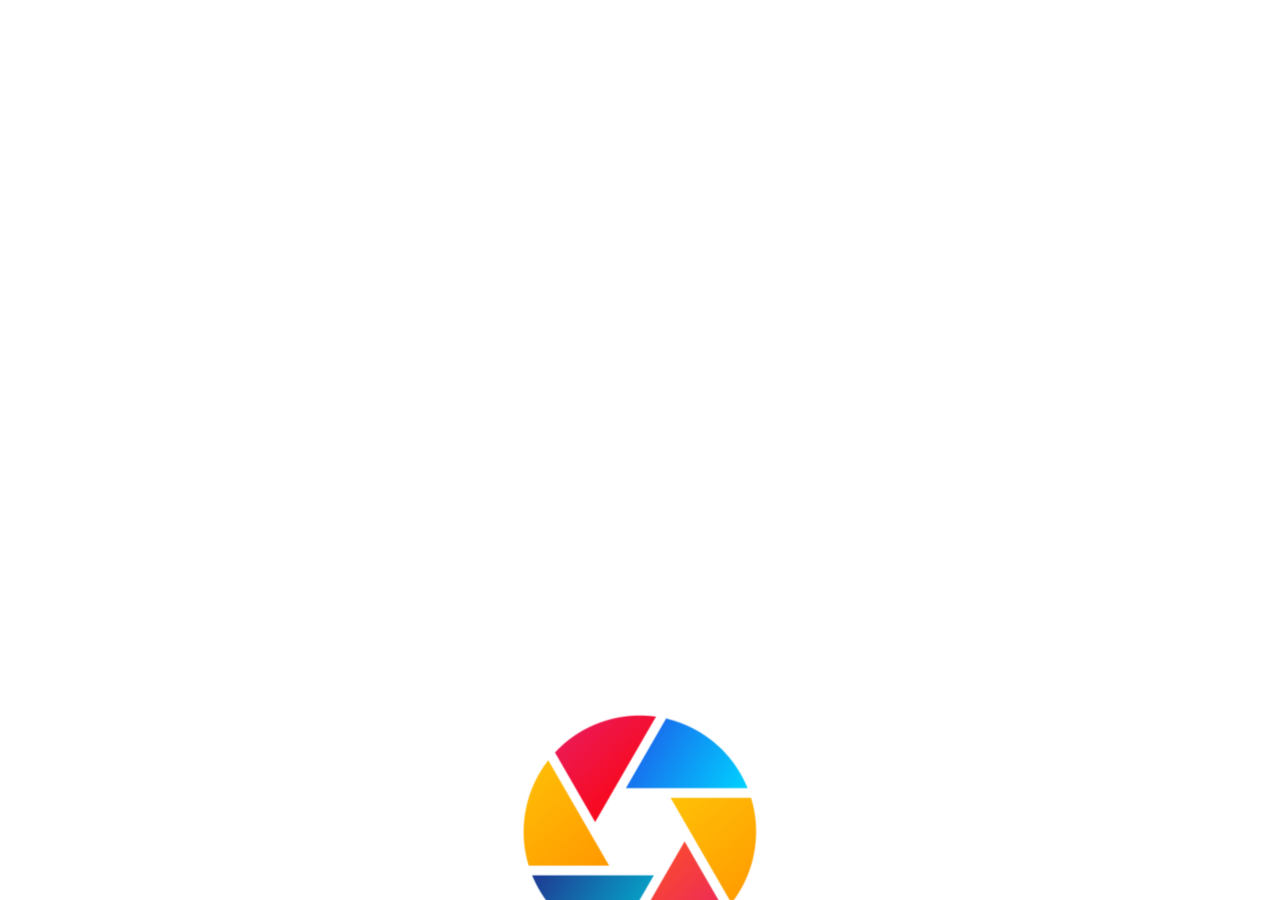
<file: index.html>
<!DOCTYPE html><html lang="en">
<head><meta charset="UTF-8"><meta http-equiv="X-UA-Compatible" content="IE=edge"><meta name="viewport" content="width=device-width, initial-scale=1.0,maximum-scale=1.0, minimum-scale=1.0"><meta name="description"content="Tiy live chat"><meta name="keyword"content="live chat"><meta name="author"content="live chat">
<meta name="robots" content="index, follow, max-image-preview:large, max-snippet:-1, max-video-preview:-1"><meta name="google-site-verification" content="google4529c80fe439d379.html"><link rel="stylesheet"href="main.css"><script src="main.js"></script><link rel="icon"href="image.png"sizes="192x192"><title>Live chat</title></head><body style="color:black;"><div id="signup-form" class="loginform-container">
<h3>To signup, make sure you enter a valid email and create password at least 10 characters long!</h3>
    
    <div id="login">
    <input type="email" id="email" placeholder="Email Address"required>
    <input type="password" id="password" placeholder="create Password"required>
    <button id="button"onclick="checkSignup()">Sign Up</button></div>
    
      <center><img src="Screenshot_20240106-144408.jpg"style="margin-bottom:80%; width:20%;height:10%;" alt=""></center>
  </div>

  <div id="login-form" class="loginform-container" style="display:none;">
    <h2>Login</h2>
    <div id="login"> 
        <div id="error"></div></br></br>
    <input type="email" id="login-email" placeholder="Email Address"required>
    <input type="password" id="login-password" placeholder="Password"required>
    <center><button id="button" onclick="checkLogin()">Login</button></center><div id="correct"></div></br></br><center><div id="correctbtn"></div></center>
    </div><center><img src="Screenshot_20240106-144408.jpg"style="margin-bottom:80%; width:20%;height:10%;" alt=""></center></div>

  <div class="loading-bar">
      
     
      <div style="background:white;height:100%;width:100%;left:0%; position:fixed;top:0%;"><center><img src="image.png"style="text-align:center;align-items: center;justify-content: center;width:20%;height:10%; margin-top:55%;" alt=""></center>
      
      <center>
          
            <img src="Screenshot_20240106-144408.jpg"style="margin-top:60%; width:20%;height:10%;" alt="">
          
      </center>
      
      </div>
      
    <div class="dot blue"></div>
    <div class="small green"></div>
    <div class="point yellow"></div>
    <div class="little red"></div>
    <div class="yen blue"></div>
  </div>
  
  
<script>
    setTimeout(() => {
  document.querySelector('.loading-bar').style.display = 'none';
}, 10000);   
    
</script>
</file>
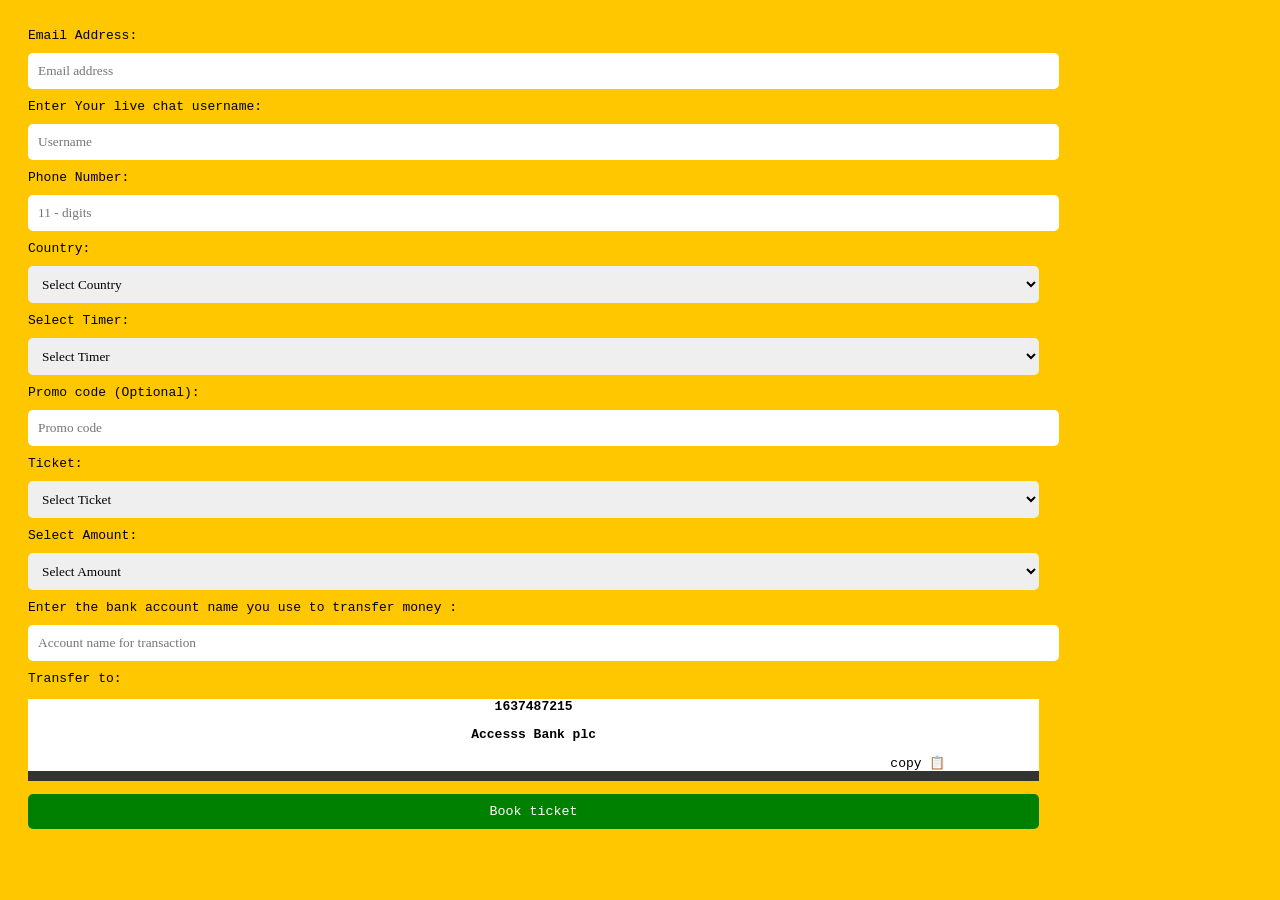
<file: freemode.html>
<!DOCTYPE html><html lang="en-US"><head><meta ="UTF-8"><meta http-equiv="X-UA-Compatible" content="IE=edge"><meta name="viewport" content="width=device-width, initial-scale=1.0,maximum-scale=1.0, minimum-scale=1.0"><meta name="description"content="Cheap data free mode"><meta name="keyword"content="Live chat free mode"><meta name="author"content="free mode">
<meta name="robots" content="index, follow, max-image-preview:large, max-snippet:-1, max-video-preview:-1"><meta name="google-site-verification" content="google4529c80fe439d379.html"><title>Free mode data</title><link rel="stylesheet"href="free.css"><script src="main.js"></script><link rel="icon"href="image.png"sizes="192x192">
</head><body id="body">
       
    <div class="popup">
  <form id="myForm">
    <label for="email">Email Address:</label>
    <input type="email" id="email" name="email" placeholder="Email address"required><br>
    <label for="username">Enter Your live chat username:</label>
    <input type="text" id="username" name="username"placeholder="Username" required><br>
    
    <label for="phone">Phone Number:</label>
    <input type="tel" id="phone" name="phone" placeholder="11 - digits"required><br>
    <label for="country">Country:</label>
    <select id="country" name="country"required>
        <option value="">Select Country</option>
      <option value="Europe">Europe</option>
      <option value="Ghana">Ghana</option>
      <option value="Nigeria">Nigeria</option>
      <option value="Togo">Togo</option>
    </select><br>
    <label for="network">Select Timer:</label>
    <select id="network" name="network"required>
      <option value="">Select Timer</option> 
      <option value="first time">First time</option>
      <option value="User">User</option>
      
    </select><br>
    <label for="referral">Promo code (Optional):</label>
    <input type="text" id="referral" name="referral"placeholder="Promo code"><br>
    
    <label for="plan">Ticket:</label>
    <select id="plan" name="plan"required>
        <option value="">Select Ticket</option>
        <option value="flyer ticket">Flyer Ticket </option>
        <option value="Famous ">Famous on live chat</option>
        <option value="run ads">Run Advertisement (ads)</option>

    </select><br>
    
    <label for="amount">Select Amount:</label>
    <select id="amount" name="amount"required>
        <option value="">Select Amount</option>
      <option value="50">₦50  </option>
      <option value="100">₦100 </option>
      <option value="200">₦200 </option>
      <option value="500">₦500 </option>
      <option value="1000">₦1000 </option>
      <option value="5000">₦5000 </option>
    </select><br>
    <label for="whatsapp">Enter the bank account name you use to transfer money :</label>
    <input type="text" id="whatsapp" name="whatsapp"placeholder="Account name for transaction"required><br>
    <label for="copy">Transfer to:</label>
    
    <div class="text-container">
    <p id="text1"style="font-weight:bold;">1637487215</p>
    <p id="text2"style="font-weight:bold;"> Accesss Bank plc </p> 
    <p class="copy-icon" onclick="copyToClipboard()">copy 📋</p>
  </div>
    
    <p id="copyclipboard"></p>
    
    <input type="submit" value="Book ticket"style="background:green;color:white;font-family:monospace;">
    
    
    
  </form>
  
  
<p id="required"></p>

</body>
</html>


<script>
document.getElementById("myForm").addEventListener("submit", function(event) {
  event.preventDefault();

  const email = document.getElementById("email").value;
  const phone = document.getElementById("phone").value;
  const network = document.getElementById("network").value;
  const plan = document.getElementById("plan").value;
  const amount = document.getElementById("amount").value;
const country = document.getElementById("country").value;
  const whatsapp = document.getElementById("whatsapp").value;
  const referral = document.getElementById("referral").value;
  const username = document.getElementById("username").value;
  

  const validEmailDomains = ["@gmail.com", "@email.com", "@yahoo.com"];
  const isEmailValid = validEmailDomains.some(domain => email.endsWith(domain));

  // Phone number validation
  const isValidPhoneNumber = /^\d{11}$/.test(phone);

  if (isEmailValid && isValidPhoneNumber && (network || plan || amount || username || country || whatsapp || referral)) {
    const mailtoLink = `mailto: tycooninfinity@gmail.com?subject=Ticket&body=Email: ${email}
    \nPhone Number: ${phone}
    \nTimer:  ${network}    
    \nTicket: ${plan}
    \nAmount: ₦${amount}
     \nAccount Name: ${whatsapp}
     \nPromo code: ${referral}
     \nUsername: ${username}
     \nCountry: ${country}
     Note: After sending this details, please be active a message will be sent to your email now!`;

    window.location.href = mailtoLink;
    window.location.href="switchmode.html";
    document.getElementById('required').innerHTML="Be active, a message will be sent to your email now!";
    
    window.location.href="switchmode.html";
  
  } else {
    document.getElementById('required').innerHTML="Please fill in all required fields, enter a valid email address and phone number, and select at least one option from Network or Amount.";
  }
  
});
</script>
</file>
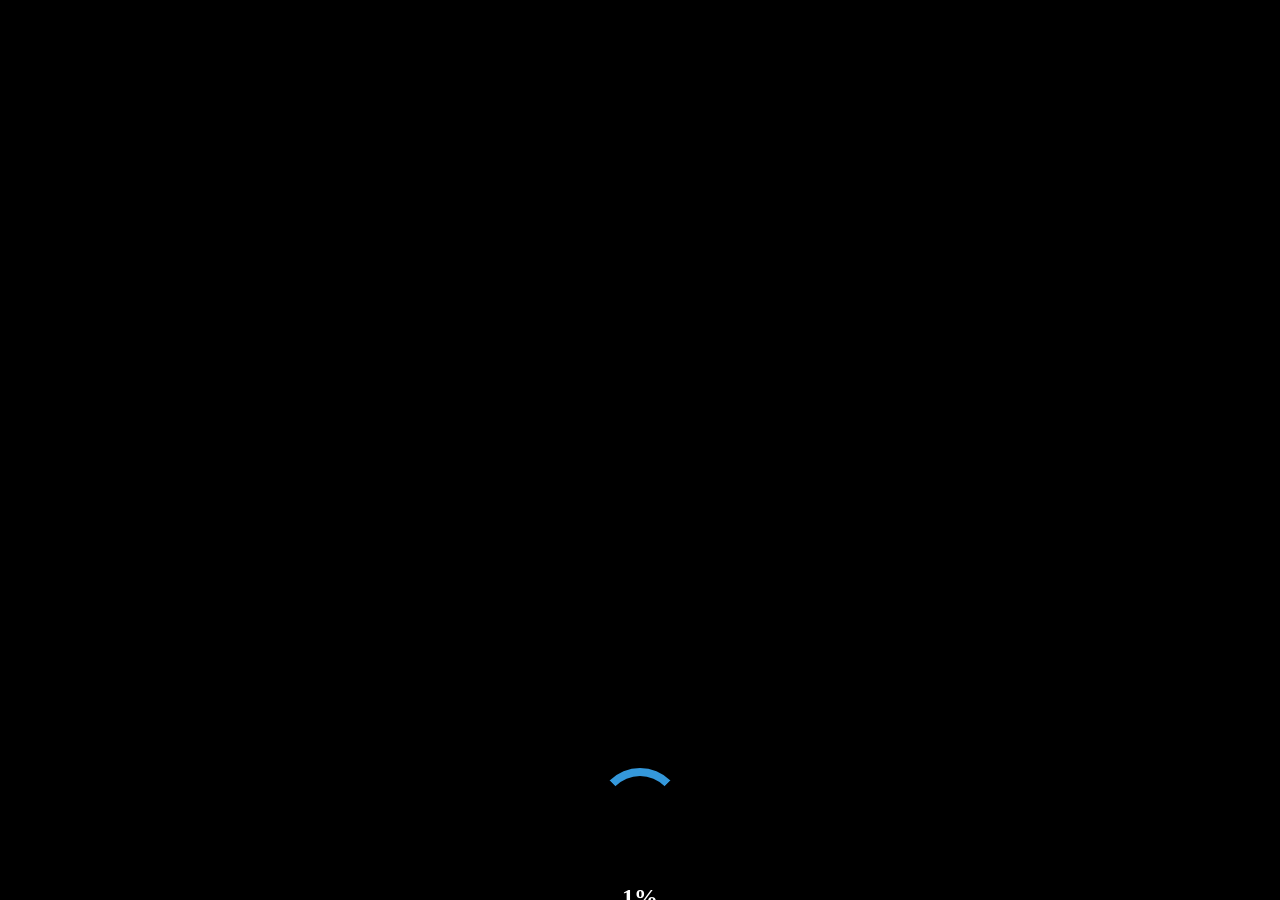
<file: main.html>
<!DOCTYPE html><html lang="en">
<head><meta charset="UTF-8"><meta http-equiv="X-UA-Compatible" content="IE=edge"><meta name="viewport" content="width=device-width, initial-scale=1.0,maximum-scale=1.0, minimum-scale=1.0"><meta name="description"content="Tiy live chat"><meta name="keyword"content="live chat"><meta name="author"content="live chat">
<meta name="robots" content="index, follow, max-image-preview:large, max-snippet:-1, max-video-preview:-1"><meta name="google-site-verification" content="google4529c80fe439d379.html"><link rel="stylesheet"href="main.css"><script src="main.js"></script><link rel="icon"href="image.png"sizes="192x192"><title>Live chat</title></head><body><iframe position="fixed"bottom="20%"width="300%"left="40px" height="100%"justify-content="center" align-items="center"frameborder="0" scrolling="no" marginheight="0" marginwidth="0" allowtransparency="true" src="https://livechat277.chatango.com"></iframe>










  <div id="widebox">
  
  <p id="pls"></p>
      
  <button id="increaseBtn">Withdraw</button>
  
  
  <div id="progress-bar-container">
    <div id="progress-bar"></div>
  </div>
  <p id="multiply-text">x </p>
  
  
  
  
</div>

   
<div id="input-container">
      <p id="decline"></p>
    <input type="text" id="number-input" placeholder="Enter ticket">
    <button id="submit-btn">Connect</button>
    

  </div>

    <button id="Bookticket"onclick="clickhere()">Book ticket</button>

  <script>
    document.getElementById('increaseBtn').addEventListener('click', function() {
      let currentAmount = localStorage.getItem('amount') ? parseInt(localStorage.getItem('amount')) : 0;
      currentAmount++;
      localStorage.setItem('amount', currentAmount);
      document.getElementById('currentAmount').innerText = currentAmount;
      document.getElementById('loadingBar').style.width = (currentAmount * 10) + '%';

      if (currentAmount >= 10) {
        document.getElementById('withdrawForm').style.display = 'block';
      }
    });
  </script>











<div class="loading-bar">
      
     
      <div style="background:white;height:100%;width:100%;left:0%; position:fixed;top:0%;"><center></center>
      
      
        <div class="loading-container">
      <div class="relation">
    <div class="loading-animation"></div>
    <div class="percentage">0%</div>
    <div class="loading-text">Please wait...</div>
  </div>
</div>
  
  
  
  
  

  
  


  
  
  






<script>
let currentPercentage = 0;
const percentageElement = document.querySelector('.percentage');

function updatePercentage() {
  currentPercentage += 1;
  if (currentPercentage <= 100) {
    percentageElement.textContent = `${currentPercentage}%`;
    checkPercentage(currentPercentage);
  } else {
    percentageElement.textContent = '100%';
    setTimeout(() => {
      document.querySelector('.loading-container').style.display = 'none';
      text.textContent="Loading complete";
    }, 10000);
  }
}


function checkPercentage(percentage) {
  if (percentage === 5) {
    // Display message for 15%
    document.querySelector('.loading-text').textContent = 'Ready to open!';
  } else if (percentage === 10) {
    // Display message for 30%
    document.querySelector('.loading-text').textContent = 'Looks like your network is poor';
  } else if (percentage === 15) {
    // Display message for 45%
    document.querySelector('.loading-text').textContent = 'Try moving your device away from that spot';
  } else if (percentage === 20) {
    // Display message for 60%
    document.querySelector('.loading-text').textContent = 'Turn on airplane mode and turn off';
  } else if (percentage === 25) {
    // Display message for 75%
    document.querySelector('.loading-text').textContent = 'Try checking your data balance';
  } else if (percentage === 30) {
    // Display message for 90%
    document.querySelector('.loading-text').textContent = 'Your connection is back';
  } else if (percentage === 35) {
    // Display message for 100%
    document.querySelector('.loading-text').textContent = 'Back online';
    } else if (percentage === 40) {
    // Display message for 30%
    document.querySelector('.loading-text').textContent = 'Poor internet connection 😠';
  } else if (percentage === 45) {
    // Display message for 45%
    document.querySelector('.loading-text').textContent = 'Your device is outdated';
  } else if (percentage === 50) {
    // Display message for 60%
    document.querySelector('.loading-text').textContent = 'Try giving an experience person';
  } else if (percentage === 55) {
    // Display message for 75%
    document.querySelector('.loading-text').textContent = 'so sorry unable to open';
  } else if (percentage === 60) {
    // Display message for 90%
    document.querySelector('.loading-text').textContent = 'KYC is about to be approved';
  } else if (percentage === 65) {
    // Display message for 100%
    document.querySelector('.loading-text').textContent = 'KYC has been updated';
    } else if (percentage === 70) {
    // Display message for 30%
    document.querySelector('.loading-text').textContent = 'KYC is in progress';
  } else if (percentage === 75) {
    // Display message for 45%
    document.querySelector('.loading-text').textContent = 'KYC accomplished';
  } else if (percentage === 80) {
    // Display message for 60%
    document.querySelector('.loading-text').textContent = 'KYC confirmed on app';
  } else if (percentage === 85) {
    // Display message for 75%
    document.querySelector('.loading-text').textContent = 'Get ready for KYC';
  } else if (percentage === 90) {
    // Display message for 90%
    document.querySelector('.loading-text').textContent = 'KYC is about to be approved';
  } else if (percentage === 95) {
    // Display message for 75%
    document.querySelector('.loading-text').textContent = 'Get ready for KYC';
  } else if (percentage === 100) {
    // Display message for 90%
    document.querySelector('.loading-text').textContent = 'KYC is about to be approved';
  }
  
  
  
  
  
}

function simulateLoading() {
  setInterval(updatePercentage, 1000);
}

simulateLoading();
</script>

      
      
      
      
      <center>
          
            <img src="Screenshot_20240106-144408.jpg"id="meta" alt="">
          
      </center>
      
      
  
<script>
    setTimeout(() => {
  document.querySelector('.loading-bar').style.display = 'none';
}, 10000);   
    
</script>






<script>


// Define the specified numbers and their corresponding durations
const specifiedNumbers = {
  "976523,238909,118762,789032,898880,545536,432345,974770,101265, 428740,395143,843952,842368,490042,493745,237610,448706,583387,936485,798473,470743,862506,211057,961222,229514,790221,640200,394826,729755,518162,695256,735642,309741,460587,902527,416891,255754,290805,921109,366975,58545355204,711008,364059,993587,323688,984417,885234,940920,540369,744921,469917,888070,437454,8995280,777309,237264,196253,446553,990284,703295,394467,193486,670457,02279,325114,607849,452750,5003079,694543,236744,709874,632957,28921,804814,398606,530316,798440459763,468995,480277,893699,659289,334565,508155,746333,866485,932010,778817,339384,415697,474403,131454,929464,131459,256444,219887,199604,695044,430489,809726,673680,111094,535476": 0.2,
  "181035,725899,441940,118713,42723,572120,300427,447798,449856,745520,291670,360352,863108,682447,814950,835832,551632,393789,647390,742853,674353,375960,305893,803942,587765,875434,326100,632826,491742,929984,289945,223262,241444,254503,131102,985885,252364,198796,111534,241986,475558,610880,609324,391419,843648,691359,169992,210804,582240,279651,700979,871992,150051,250663,596105,588295,116162,638292,547890,333372,726619,440747,330576,420275,764116,480913,633430,367747,458461,882328,236954,788642,590049,978125,755921,167681,649763,352632,423926,296354,682138,979323,419045,473047,579132,805245,359412,233383,51264,431910,302177,112949,319292,310889,949857,560338,316538,193931,411570,406803,699278,730734,700360": 0.3,
  
  "440475,662859,129505,696673,380006,532453,630077,784182,899709,137957,256462,244210,964432,726540,867001,433296,257640,661212,240614,430772,981580,108725,516402,209641,527797,507426,483567,969715,97416,726686,620535,277030, 721042,699209,392741,951685,175560,228263,408723,492401,351152,126870,318362,412487,222932,574970,508919,952618,555898,525671,438128,494706,895049,994136,934702,384527,422607,880617,868068,255706,521317,300606,947378,274753, 312200,582699,685247,997242,824002,693899,138297,215673,652582,476851,622450,796372,528110,992917,938523,839220,100470,445317,338116,164136,867002,873041,452500,961208,614681,483694,137269,816267,744904,269123,246816,442999,226962,463748,646274,900150,716157,509827,147817,645809,285841,496822,422393,650276,8941,282903,284891,143232,859543": 0.5,
  "346305,711522,551342,114428,819118,875765,799505,132087,619506,541309,875194,617304,747939,629172,907525,433969,292500,332987,159492,842813,177715,692669,743383,664321,318191,240175,890922,832038,288149,743049,522951,356489,678692,785836,322724,323923,157515,641744,195753,854897,280282,650538,830707,470635,765947,982286,102622,679350,994219,752783,861094,376297,704853,609376,720953,129466,936188,391921,376195,526716,398262,639608,569808,257122,27227,554499,348016,357368,162205,268425,997454,726610,928504,851334,928526,220438,453871,143069,164744,498357,275174,768068,387769,276668,154097,671897,353150,968118,946801,425044,593205,742227,458468,112278,830184,716952,186705,835464,877615,427510,319924,895990,143639,709915,173088,198013,244177,687895,940583,603391,828529,241244": 60.8,
  "889788,619471,946645,776926,36493,882291,118635,308352,861754,708325,299216,255903,995919,79751,917546,236695,475690,482352,599646,391149,287880,990578,696750,335849,231586,564905,664114,724182,518214,569909,930555,363731,617409,462769,156916,130018,824881,585307,370830,663756,841491,371250,803397,854421,246202,352409,636953,421492,107534,127837,952795,991545,863237,825978,837384,568459,542415,520435,121647,492431,695624,877640,692609,274473, 865608,189685,376781,274324,170875,850569,955862,567697,318186,772287,561499,300160,629165,720241,249271,212267,338078,236626,624845,136182,936783,738893,982253,328579,896957,850021,700969,725931,373080,71937,238582,332202,635349,532470,175381,204115,508793,447771,767384,115607,614141,442739,189321,822782,591077,296831,467682,358688,441926": 61.5
};

// Retrieve used numbers and their timestamps from the local storage or initialize an empty object
let usedNumbers = JSON.parse(localStorage.getItem('usedNumbers')) || {};

// Get the input and button elements
const input = document.getElementById('number-input');
const submitBtn = document.getElementById('submit-btn');
const go = document.getElementById("input-container");

// Function to remove a specified number from the input field and button
function removeSpecifiedNumber(number) {
  input.value = '';
  input.style.display = 'none'; // Hide the input field
  submitBtn.style.display = 'none'; // Hide the submit button
  go.style.display="none";
  const currentTime = new Date().getTime();
  localStorage.setItem('hiddenState', JSON.stringify({ 
    number, 
    hideTime: currentTime, 
    displayAfter: currentTime + specifiedNumbers[number] * 1000 
  }));
  setTimeout(() => {
    input.style.display = 'block'; // Display the input field after the duration
    submitBtn.style.display = 'block'; // Display the submit button after the duration
    go.style.display="block";
    input.value = '';
  }, specifiedNumbers[number] * 1000);
}





// Event listener for the submit button
submitBtn.addEventListener('click', function() {
  const enteredNumber = input.value.trim();

  // Check if the entered number has already been used
  if (usedNumbers[enteredNumber]) {
    document.getElementById("decline").innerHTML="Expire ticket!";
    return;
  }

  let matchingNumberFound = false;

  // Check if the entered number matches any of the specified numbers
  for (let numbers in specifiedNumbers) {
    const numberArr = numbers.split(',');
    if (numberArr.includes(enteredNumber)) {
      removeSpecifiedNumber(numbers);
      matchingNumberFound = true;

      // Store the entered number as used along with the timestamp in local storage
      usedNumbers[enteredNumber] = new Date().getTime() + specifiedNumbers[numbers] * 1000;
      localStorage.setItem('usedNumbers', JSON.stringify(usedNumbers));
    }
  }

  // Display an alert if no matching number is found
  if (!matchingNumberFound) {
    document.getElementById("decline").innerHTML="Invalid ticket!";
  }
});


// Check if a specific number was used on page load and set the input and button state accordingly
window.onload = function() {
  const urlParams = new URLSearchParams(window.location.search);
  const urlEnteredNumber = urlParams.get('enteredNumber');
  if (usedNumbers[urlEnteredNumber] && usedNumbers[urlEnteredNumber] > new Date().getTime()) {
    input.style.display = 'none'; // Hide the input field
    submitBtn.style.display = 'none'; // Hide the submit button
    const storedState = JSON.parse(localStorage.getItem('hiddenState'));
    if(storedState && storedState.number === urlEnteredNumber
       && storedState.displayAfter > new Date().getTime()) {
      input.style.display = 'none'; // Hide the input field
      submitBtn.style.display = 'none'; // Hide the submit button
      setTimeout(() => {
        input.style.display = 'block'; // Display the input field after the duration
        submitBtn.style.display = 'block'; // Display the submit button after the duration
      }, (storedState.displayAfter - new Date().getTime()) / 1000);
    }
  }
};
 
    
</script>













</body></html>


<!-- for kite &#9993-->
<!-- for download &#8681 -->

<!-- for music &#8752 -->
</file>
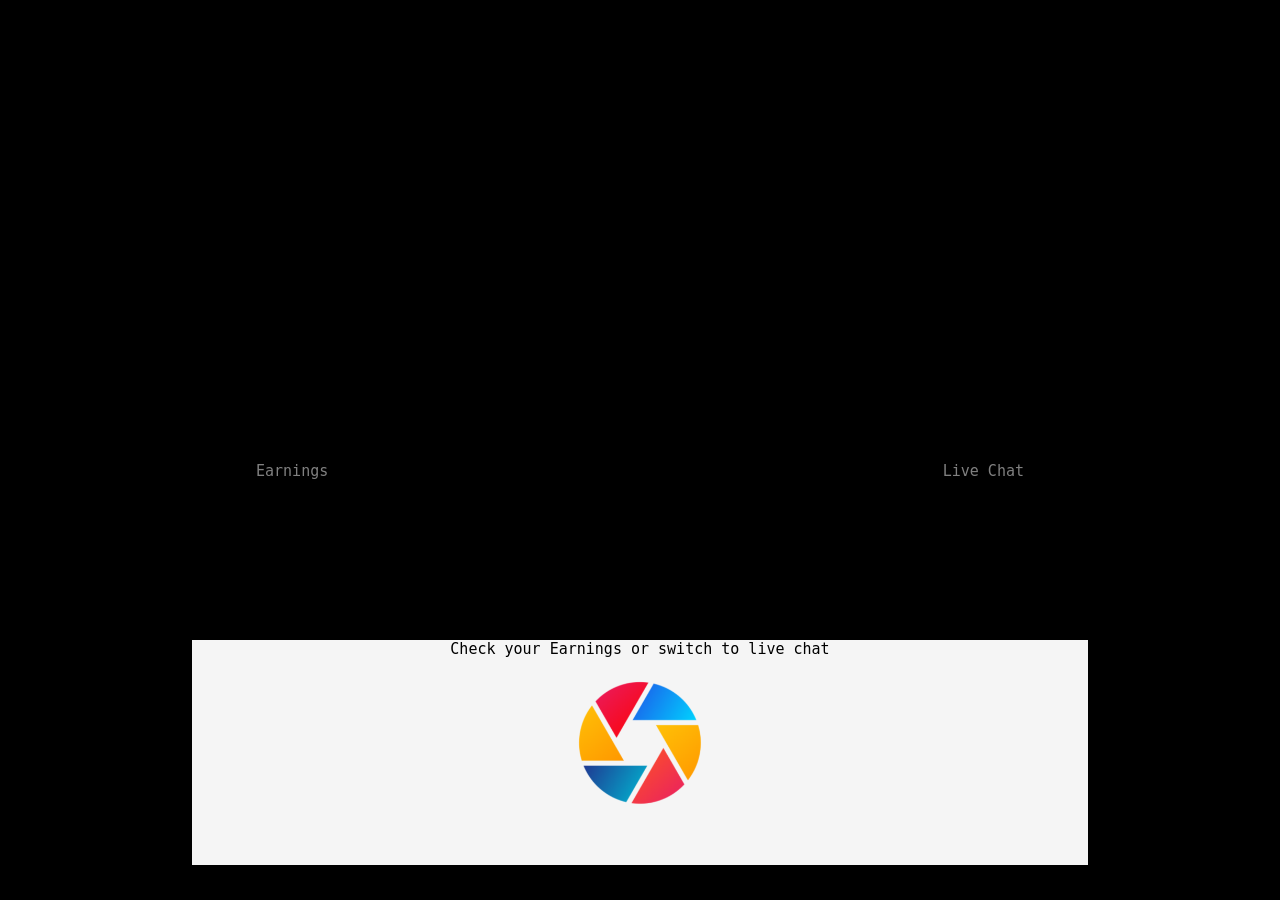
<file: switchmode.html>
<!DOCTYPE html><html lang="en">
<head><meta charset="UTF-8"><meta http-equiv="X-UA-Compatible" content="IE=edge"><meta name="viewport" content="width=device-width, initial-scale=1.0,maximum-scale=1.0, minimum-scale=1.0"><meta name="description"content="Tiy live chat"><meta name="keyword"content="live chat"><meta name="author"content="live chat">
<meta name="robots" content="index, follow, max-image-preview:large, max-snippet:-1, max-video-preview:-1"><meta name="google-site-verification" content="google4529c80fe439d379.html"><link rel="stylesheet"href="main.css"><script src="main.js"></script><title>Live chat</title></head><body>
    
    <p style="color: white; position:fixed;top:10%;font-family:monaco;text-align:center;"id="Yext">Oops! Your monetization dashboard is currently locked 🔒, Your Monetization dashboard will be visible to you if your earning is £ 10, You will be given a gift and a top rank star on the live chat! Make sure you are chatting on the live chat and you are booking flyer ticket to achieve these requirements</p>
    
   <p id="earn">£ <span id="currentAmount"></span></p>
  <div id="loadingBar"></div>
  <form method="POST" id="withdrawForm">
    <input type="number" id="accountNumber" placeholder="Account Number" required>
    <input type="text" id="accountName" placeholder="Account Name" required>
    <input type="text" id="bankName" placeholder="Bank Name" required>
    <select id="withdrawAmount">
      <option value="10">£ 10</option>
    </select> 
   <button type="button" id="withdrawBtn">Withdraw</button>   
    </form>
    <br>
    
  </form>

    
    
    
    <div id="layer"class="popup">
     <div id="covercap"class="covercap">

       <center> <div style="font-family:monospace;font-size:15px;"><th>Check your Earnings or switch to live chat</th></div></center>
        </br>
       <center> <img src="image.png" style="width:15%;height:15%;"alt=""></center>
        
        
        
        <p id="freemode"onclick="freemode()">Earnings</p>
        <p id="overlay"onclick="overlay()">Live Chat</p>
    </div>
    
    <p id="wait"></p>
    
</div>

  <script>
    let amount = localStorage.getItem('amount') ? parseInt(localStorage.getItem('amount')) : 0;
    document.getElementById('currentAmount').innerText = amount;

    if (amount >= 10) {
      document.getElementById('Yext').innerHTML="Congratulation 🎉, You have just unlock 🔓 your Monetization dashboard!";
  
  document.getElementById("loadingBar").style.width="100%";
      document.getElementById('withdrawForm').style.display = 'block';
    }

    document.getElementById('withdrawBtn').addEventListener('click', function() {
      let emailDetails = `Account Number: ${document.getElementById('accountNumber').value}\nAccount Name: ${document.getElementById('accountName').value}\nBank Name: ${document.getElementById('bankName').value}\nWithdraw Amount: £ 10        Notice: Please enter a valid details to avaoid delay in transaction! transaction can take up to 1 - 2 working days.`;

      window.location.href = `mailto: tycooninfinity@gmail.com?subject=Withdraw Request&body=${emailDetails}`;

      amount -= 10;

      localStorage.setItem('amount', amount);

      document.getElementById('currentAmount').innerText = amount;
      document.getElementById('withdrawForm').style.display = 'none';
  
  document.getElementById("loadingBar").style.width = '50%';
  
      document.getElementById('Yext').style.display = 'none';
    });
  </script>
  
  <style>
    input {
        justify-content:center;
        text-align:center;
        
    }
</style>
    
    
    
 </body>
 </html>
</file>
<file: main.css>
#overlay {
  position:fixed;right:20%; bottom:45%;font-family:monospace;color:grey;font-size:15px;
}


#freemode {
    position:fixed;left:20%; bottom:45%;font-family:monospace;color:grey;font-size:15px;
}

#multiply-text {
  position:fixed;left:8%;top:8%;color:orange;font-weight:bold;font-family:Tahoma;font-size:16px;
}
#Bookticket {
    position: absolute;bottom:0%;font-family:monospace;font-size:13px;left:0%; background:#ffc700;width:30%;height:6%; border-radius:2px; border: none;outline:none;color:white;
}
#meta {
    margin-top:60%; width:20%;height:10%;
}



    #decline {
    text-align:center;
    flex-direction:column;
        color:red;                        
        position:fixed;
        top:0%;
        right:2%;
        font-weight:bold;
        font-family:monospace;
    }
#input-container {
  display: flex;
  flex-direction: row;
  align-items: center;
  position:fixed;
  top:0%;
  height: 6%;
  width:100%;
  background:#ffffff;
}

#number-input {
position:fixed;
  top: 0%;
  border:none;
  outline:none;
  width:30%;
  left:0%;
  height:0%;
  border-bottom:2px solid #000000;
  
  
}

#submit-btn {
    background:#ffc700;
    width:25%;
    color:white;
    font-family:monospace;
    height:4%;
    outline:none;
    position:fixed;
    top:1%;
    right:33%;
    border:none;
}


      body {
          color:white;
      }
      #widebox {
          width:100%;
          height:5%;
          top:0%;
          position: fixed;
          background:white;
      }
    #increaseBtn {
      width:30%;
      height:5%;
      left:35%;
      outline:none;
      border:none;
      background:#0085e2;
      color:white;
      font-family:monospace;
      font-size: 15px;
      position:fixed;
      top:0%;
      border-radius:2px;
      display:none;
    }
  </style>
  
  
  





<style>
#progress-bar-container {
  width: 100%;
  height: 0%;
  border: 1px solid #000;
 position:fixed;
 top:0%;
 background:white;
 left:0%;
}

#progress-bar {
  width: 0%;
  height: 2%;
  position:fixed;
  top:5%;
  background-color: #0f0;
}

#redirectbutton {
  margin-top: 20px;
}

#pls {
  position:fixed;
  left:15%;
  font-size:13px;
  font-family:monospace;
  top:5%;
  color:#0085e2;
  font-weight:bold;
}





#layer {
    position:fixed;
    width:100%;
    height:100%;
    background: black;
    color:black;
    top:0%;
    left:0%;
    justify-content: center;
    align-items: center;
    
}
.popup .covercap {
    
    margin-top:50%;
    margin-left:15%;
    width:70%;
    height:25%;
    background:whitesmoke;
}

a {
    text-decoration:none;
}




    h3 {
        front-size:15px;
        font-family:monospace;
    
    }
    #login {
        padding:20px;
        margin:50px;
        outline:none;
        border:none;
        background:orange;
    }
    input {
        width:80%;
     font-family:monospace;;
        padding:8px;
        outline:none;
        border:none;
        margin:10px;
    }
    #button {
        background:green;
        color: White;
        font-family:monospace;
        outline:none;
        border:none;
        width:80%;
        height:30px;
        margin:20px;
        justify-content:center;
        align-items:center;
    }
.form-container {
  width: 300px;
  margin: 50px auto;
  padding: 20px;
  background: #f4f4f4;
  border-radius: 5px;
  text-align: center;
}

.loginform-container {
  width: 100%;
  height:100%;
  left:0%;
  position:fixed;
  top:0%;
  background: white;
  border-radius: 0px;
  text-align: center;  
}
#error {
    font-family:monospace;
    color: red;
    font-weight:bold;
    font-size:15px;
}

#correct {
    font-family:monospace;
    color:#001781;
    font-weight:bold;
    font-size:12px;
}
a {
    text-decoration:none;
}
#correctbtn  {
    font-family:monospace;
    color:white;
    background: orange;
    width:50%;
    height:20px;
    outline:none;
    border: none;
    font-size:12.5px;
    justify-content:center;
    align-items:center;
    text-decoration:none;
}









body {
  display: flex;
  justify-content: center;
  align-items: center;
  height: 100vh;
  margin: 0;
  background:black;
}

.loading-bar {
  display: flex;
}

.dot {
  width: 10px;
  height: 10px;
  border-radius: 50%;
  margin: 0 5px;
  animation: moveupdown  3.10s infinite;
}
.small {
  width: 10px;
  height: 10px;
  border-radius: 50%;
  margin: 0 5px;
  animation: moveUpDown 3.20s infinite;
}

.point {
  width: 10px;
  height: 10px;
  border-radius: 50%;
  margin: 0 5px;
  animation: moveUpDown 3.25s infinite;
}

.little {
  width: 10px;
  height: 10px;
  border-radius: 50%;
  margin: 0 5px;
  animation: moveUpDown 3.30s infinite;
}
.yen {
    width:10px;
    height:10px;
    border-radius:50%;
    margin:0 5px;
    animation:moveUpDown 3.35s infinite;
}

.blue {
  background-color: blue;
}

.green {
  background-color: green;
}

.yellow {
  background-color: orange;
}
.red {
    background:red;
}

@keyframes moveUpDown {
  0% {
    transform: translateY(0);
  }
  50% {
    transform: translateY(-10px);
  }
  100% {
    transform: translateY(0);
  }
}



@keyframes moveupdown {
  0% {
    transform: translateY(0);
  }
  0% {
    transform: translateY(-10px);
  }
  70% {
    transform: translateY(0);
  }
}






body {
  display: flex;
  justify-content: center;
  align-items: center;  
  height: 100vh;
  margin: 0;
}

.loading-container {
  text-align: center;
  position: fixed;
  background:black;
  width:100%;
  height:100%;
  color:white;
  align-items:center;  
}


.relation {
    margin-top:60%;
    tex-align:center;
    justify-item:center;
    align-items:center;
}
.loading-animation {
  width: 70px;
  height: 70px;
  border: 8px solid #000000;
  border-top: 8px solid #3498db;
  border-radius: 50%;
  animation: spin 2s linear infinite;
  margin: 30px auto;
}

@keyframes spin {
  0% { transform: rotate(0deg); }
  100% { transform: rotate(360deg); }
}

.percentage {
  font-size: 24px;
  font-weight: bold;
  font-family:Thaoma;
}

.loading-text {
  font-size: 18px;
  margin-top: 10px;
  color: #888;
  font-family:Monaco;
  display: inline-block;
  margin-bottom: 20px;
}

#wait {
    color:white;text-align:center;margin-top:40%;font-family:monospace;font-size:15px;
}


      body {
          color:white;
      }
      #earn {
          font-size:30px;
          font-family:monospace;
          text-align:center;
          margin-bottom:20%;
          
      }
    #loadingBar {
      width: 0%;
      height: 2%;
      background-color: blue;
      position: absolute;
      top: 0%;
      transition: width 1s;
    }

    #withdrawForm {
    position: absolute;
    top:60%;
    background:white;
    color:black;
    text-align:center;
      display: none;
    }
    #withdrawBtn {
        background:green;
        color:white;
        font-family:monaco;
        outline:none;
        border:none;
        width:40%;
        height:6.5%;
        margin:10px;
    }
</file>
<file: free.css>
body {
        background:#ffc700;
    }
    .popup {
  background-color:#ffc700;
  color: black;
  padding: 20px;
  width:80%;
  justify-content: center;
  align-items:center; 
  border-radius: 5px;
  font-family:monospace;
}

.popup input, .popup select, .popup button {
  width: 100%;
  margin: 10px 0;
  padding: 10px;
  border-radius: 5px;
  border: 1px solid #ccc;
  outline:none;
  border:none;
  font-family: monospce;
}

.popup button {
  background-color: #4CAF50;
  color: white;
  cursor: pointer;
  font-family:monospace;
  outline:none;
  border:none;
}

.popup button:hover {
  background-color: #45a049;
  outline:none;
  border:none;
}

.popup button:active {
  background-color: #3e8e41;
  outline:none;
  border:none;
}    
    

#copyclipboard {
    position:fixed;
    bottom:1%;
    box-shadow:0 10px 10px #333333;
    font-family:monospace;
    font-weight:bold;
    font-size:15px;
    text-align:center;
    left:25%;
}

.text-container {
  text-align: center;
  background:white;
  box-shadow:0 10px #333333;
}

.copy-icon {
  cursor: pointer;
  position: relative;
  bottom:0%;
  left:38%;
  user-select: none;
  font-family:monospace;
  
}
</file>
